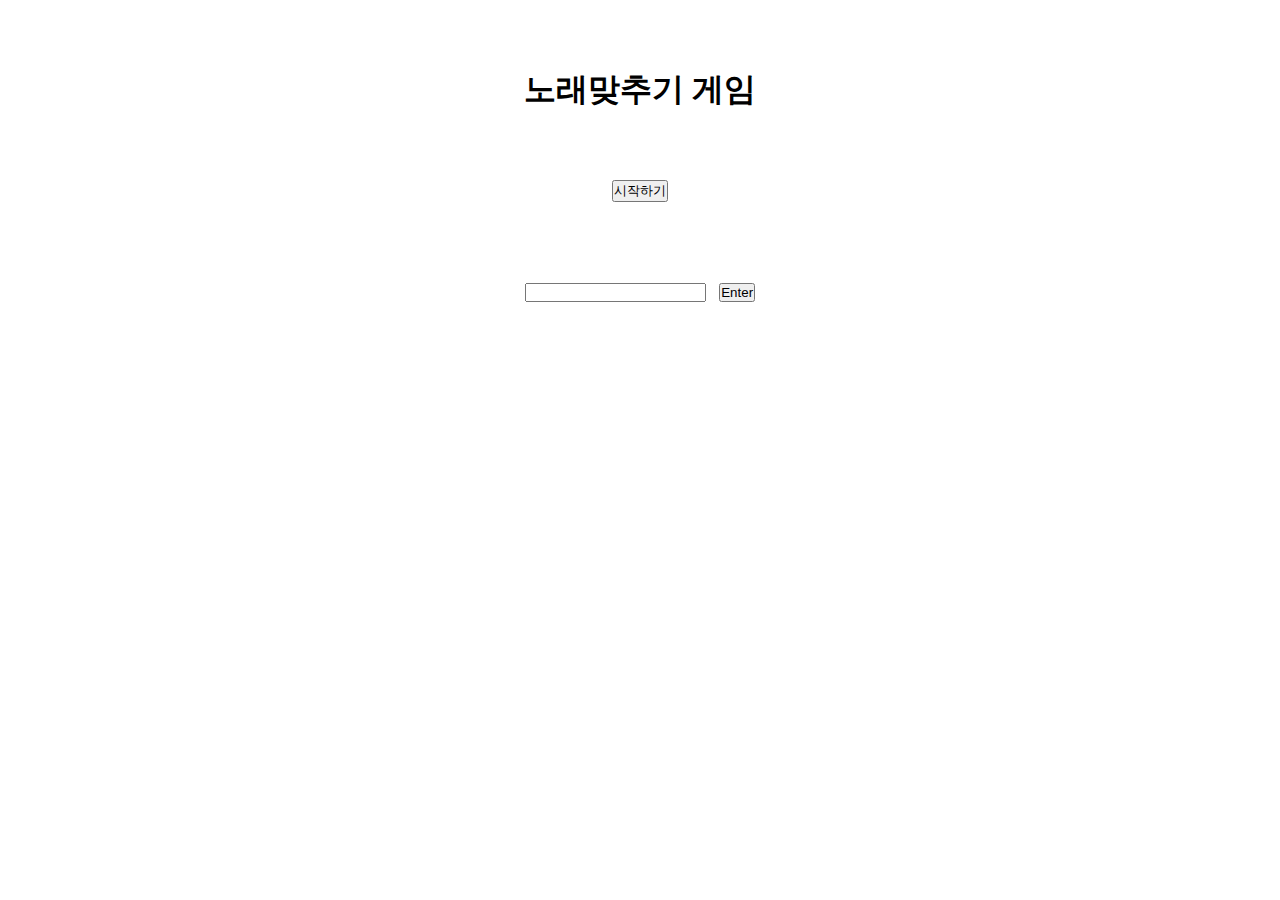
<file: sing-course/index.html>
<!DOCTYPE html>
<html lang="en">
  <head>
    <meta charset="UTF-8" />
    <meta http-equiv="X-UA-Compatible" content="IE=edge" />
    <meta name="viewport" content="width=device-width, initial-scale=1.0" />
    <link rel="stylesheet" href="style.css" />

    <title>노래맞추기</title>
  </head>
  <body>
    <header>
      <h1>노래맞추기 게임</h1>
    </header>

    <div class="sing_container">
      <button class="button_Start">시작하기</button>
      <form>
        <input type="text" />
        <button type="submit" class="button_Enter">Enter</button>
        <button type="submit" class="button_Skip">Skip</button>
      </form>
      <iframe
        class="sing_player"
        width="420"
        height="345"
        src=""
        allow="autoplay"
      ></iframe>
    </div>
    <script src="script.js"></script>
  </body>
</html>
</file>
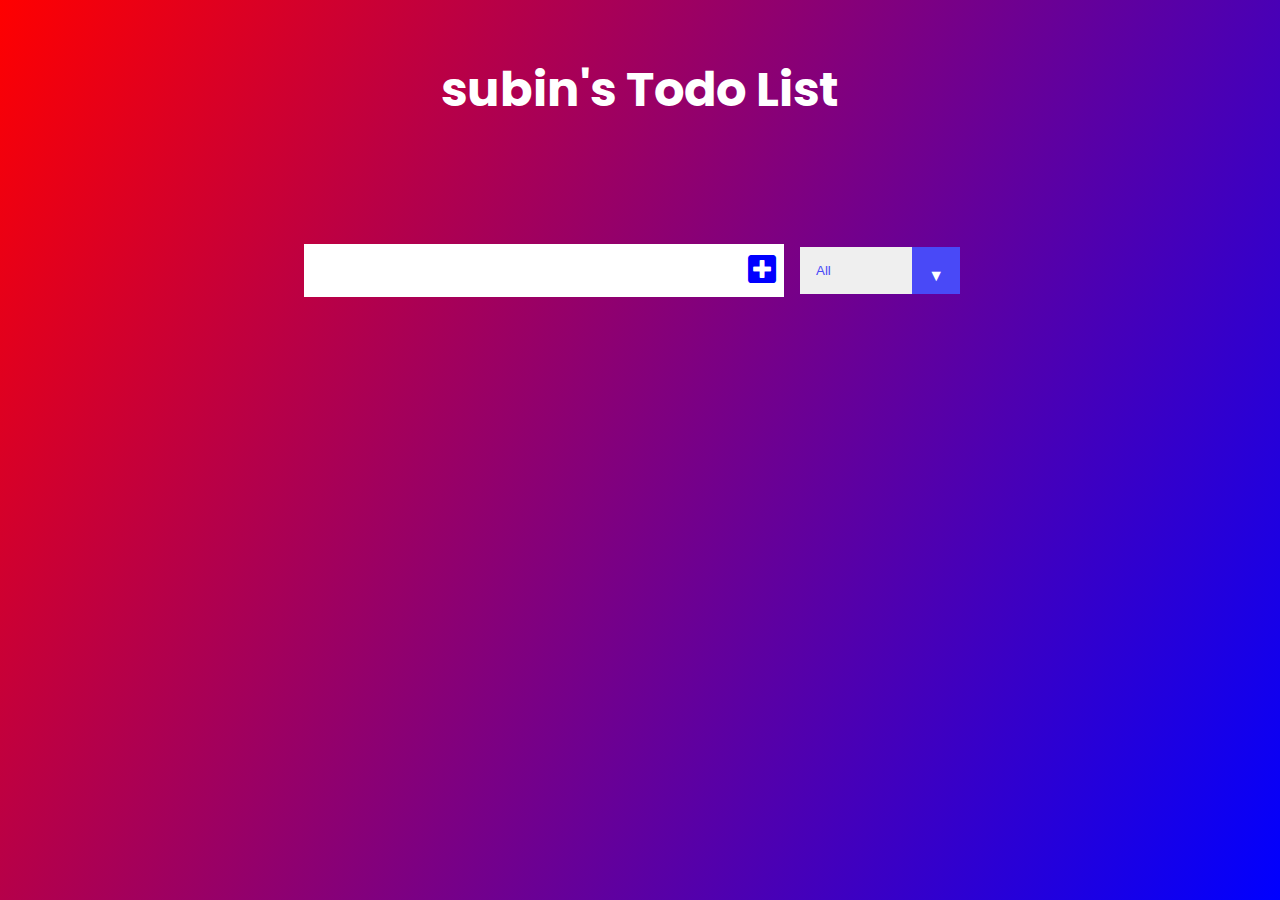
<file: todo-course/index.html>
<!DOCTYPE html>
<html lang="ko">
  <head>
    <link rel="preconnect" href="https://fonts.googleapis.com" />
    <link rel="preconnect" href="https://fonts.gstatic.com" crossorigin />
    <link
      href="https://fonts.googleapis.com/css2?family=Poppins:ital,wght@0,100;1,100&display=swap"
      rel="stylesheet"
    />
    <link
      rel="stylesheet"
      href="https://cdnjs.cloudflare.com/ajax/libs/font-awesome/5.15.4/css/all.min.css"
    />
    <link rel="stylesheet" href="style.css" />
    <title>Todo List</title>
  </head>
  <body>
    <header>
      <h1>subin's Todo List</h1>
    </header>
    <form>
      <input type="text" class="todo-input" />
      <button class="todo-button" type="submit">
        <i class="fas fa-plus-square"></i>
      </button>
      <div class="select">
        <select name="todos" class="filter-todo">
          <option value="all">All</option>
          <option value="completed">Completed</option>
          <option value="uncompleted">Uncompleted</option>
        </select>
      </div>
    </form>

    <div class="todo-container">
      <ul class="todo-list"></ul>
    </div>

    <script src="script.js"></script>
  </body>
</html>
</file>
<file: sing-course/style.css>
* {
  margin: 0;
  padding: 0;
  box-sizing: border-box;
}

body {
  min-height: 100vh;
}

header,
form {
  min-height: 20vh;
  display: flex;
  justify-content: center;
  align-items: center;
}

form button {
  margin-left: 1em;
}

.button_Start {
  display: flex;
  justify-content: center;
  align-items: center;
  cursor: pointer;
  margin: auto;
}
.sing_score {
  display: flex;
  justify-content: center;
  margin-right: 100vh;
}
.timer {
  display: none;
  justify-content: center;
  align-items: center;
}
.sing_player {
  display: none;
}
</file>
<file: todo-course/style.css>
* {
  margin: 0;
  padding: 0;
  box-sizing: border-box;
}

body {
  background-image: linear-gradient(120deg, red, blue);
  color: white;
  font-family: "Poppins", sans-serif;
  min-height: 100vh;
}

header {
  font-size: 1.5rem;
}

header,
form {
  min-height: 20vh;
  display: flex;
  justify-content: center;
  align-items: center;
}

form input,
form button {
  padding: 0.5rem;
  font-size: 2rem;
  border: none;
  background-color: white;
}

form button {
  color: blue;
  background-color: white;
  cursor: pointer;
  transition: all 0.3s ease;
}

form button:hover {
  background-color: blue;
  color: white;
}

.todo-container {
  display: flex;
  justify-content: center;
  align-items: center;
}
.todo-list {
  min-width: 30%;
  list-style: none;
}

.todo {
  margin: 0.5rem;
  background-color: white;
  color: black;
  font-size: 1.5rem;
  display: flex;
  justify-content: space-between;
  align-items: center;
  transition: all 0.5s ease;
}

.todo li {
  flex: 1;
}
.trash-btn,
.complete-btn {
  background-color: rgb(73, 73, 247);
  color: white;
  border: none;
  padding: 1rem;
  cursor: pointer;
  font-size: 1rem;
}

.complete-btn {
  background-color: blue;
}

.todo-item {
  padding: 0rem 0.5rem;
}

.fa-trash,
.fa-check {
  pointer-events: none;
}

.completed {
  text-decoration: line-through;
  opacity: 0.5;
}

.fall {
  transform: translateY(8rem) rotateZ(20deg);
  opacity: 0;
}

select {
  -webkit-appearance: none;
  -moz-appearance: none;
  appearance: none;
  outline: none;
  border: none;
}

.select {
  margin: 1rem;
  position: relative;
  overflow: hidden;
}

select {
  color: rgb(73, 73, 247);
  width: 10rem;
  cursor: pointer;
  padding: 1rem;
}

.select::after {
  content: "\25BC";
  position: absolute;
  background: rgb(73, 73, 247);
  top: 0;
  right: 0;
  padding: 1rem;
  pointer-events: none;
  transition: all 0.3s ease;
}

.select:hover::after {
  background: white;
  color: rgb(73, 73, 247);
}
</file>
